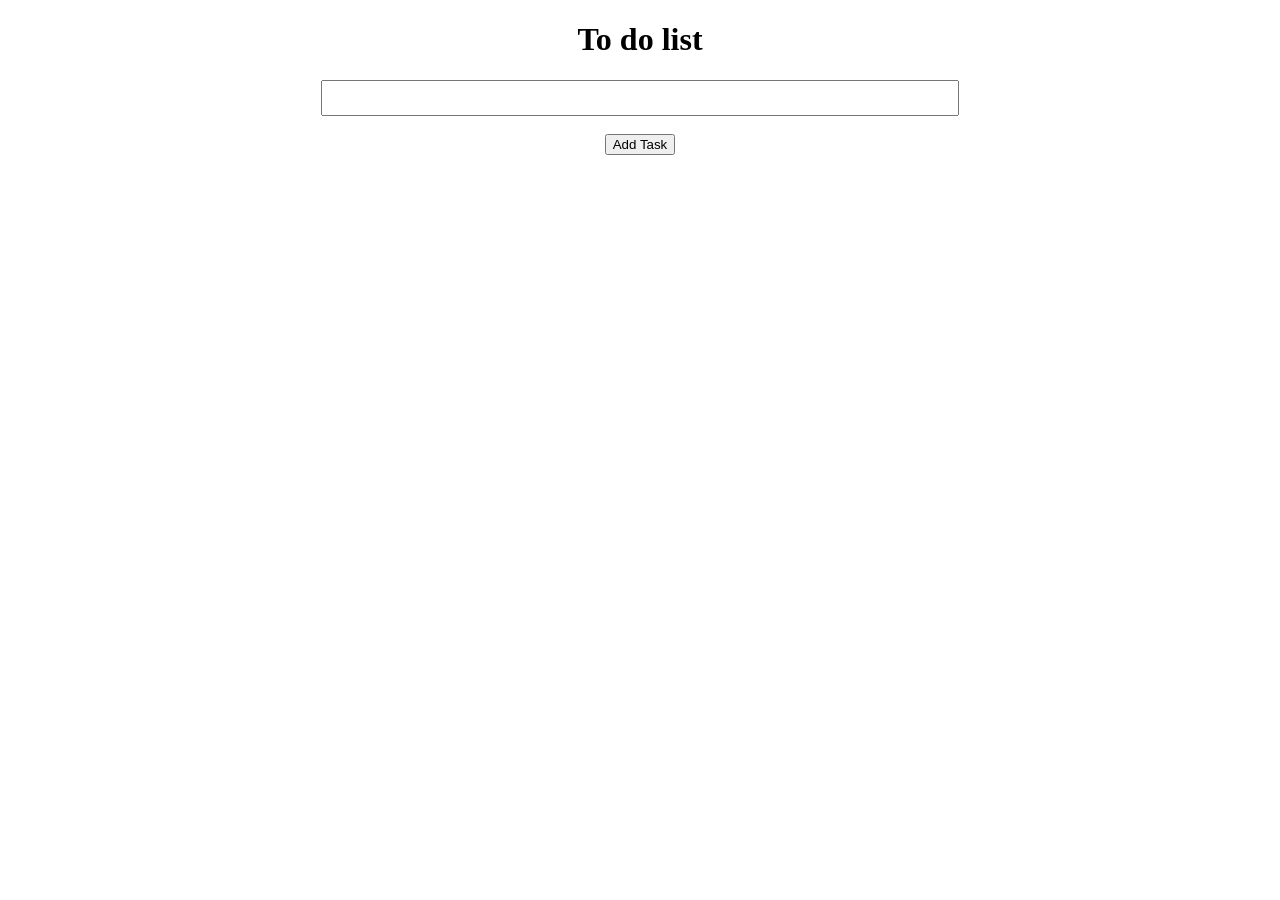
<file: to-do-list/index.html>
<!DOCTYPE html>
<html lang="en">
<head>
    <meta charset="UTF-8">
    <meta name="viewport" content="width=device-width, initial-scale=1.0">
    <title>Document</title>
    <link rel="stylesheet" href="style.css">
</head>

<body>
    <h1>To do list</h1>
    <div>
    <input id="userInput" type="text" ><br>
    <button id="addButton" > Add Task</button>
    <ul id="list" ></ul>
    </div>

    <script src="script.js"></script>
</body>
</html>
</file>
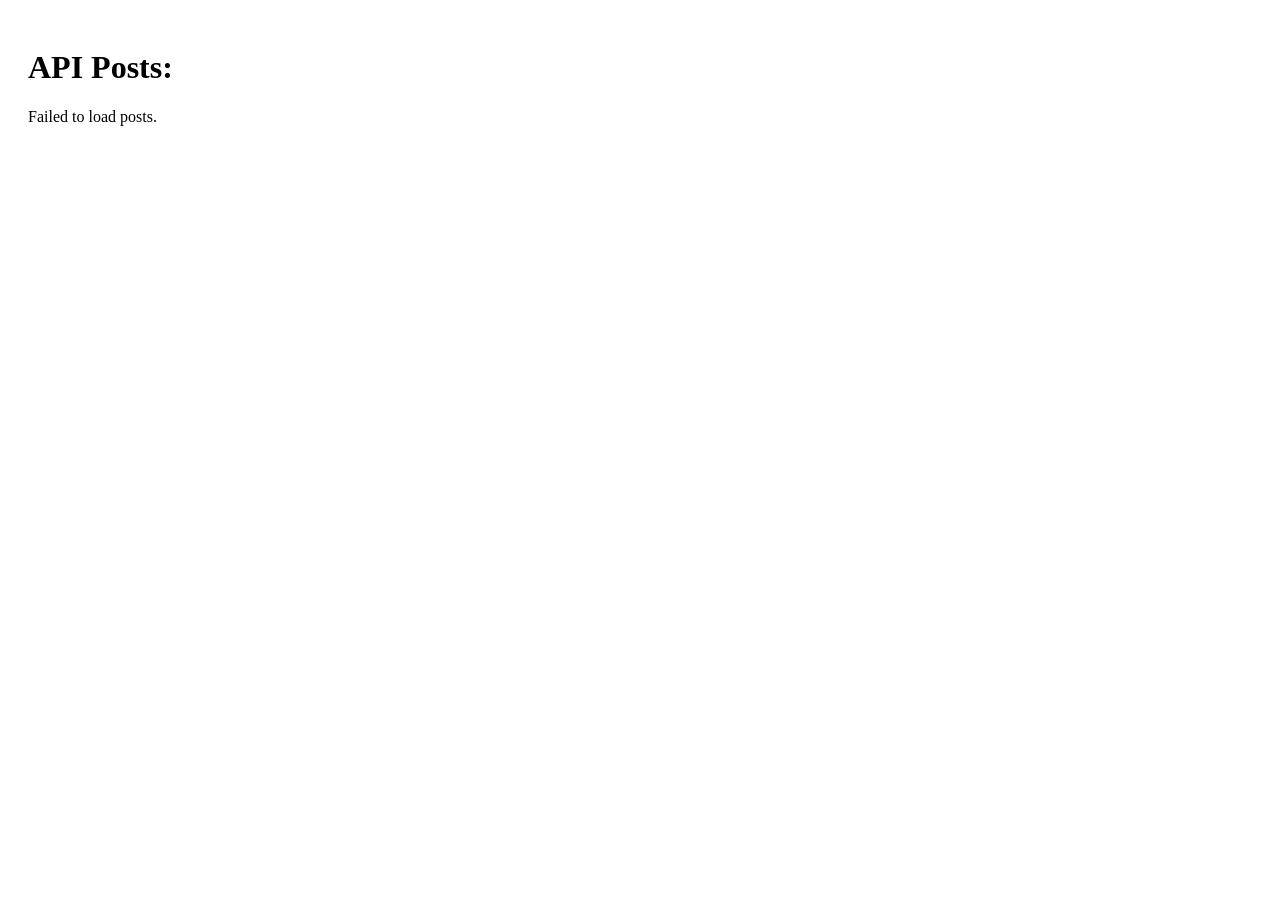
<file: api-task/new-task/index.html>
<!DOCTYPE html>
<html lang="en">
<head>
    <meta charset="UTF-8">
    <meta name="viewport" content="width=device-width, initial-scale=1.0">
    <title>Document</title>
    <link rel="stylesheet" href="style.css">
</head>
<body>
    <h1>API Posts:</h1>
    <div id="posts"></div>

    <script src="script.js"></script>
</body>
</html>
</file>
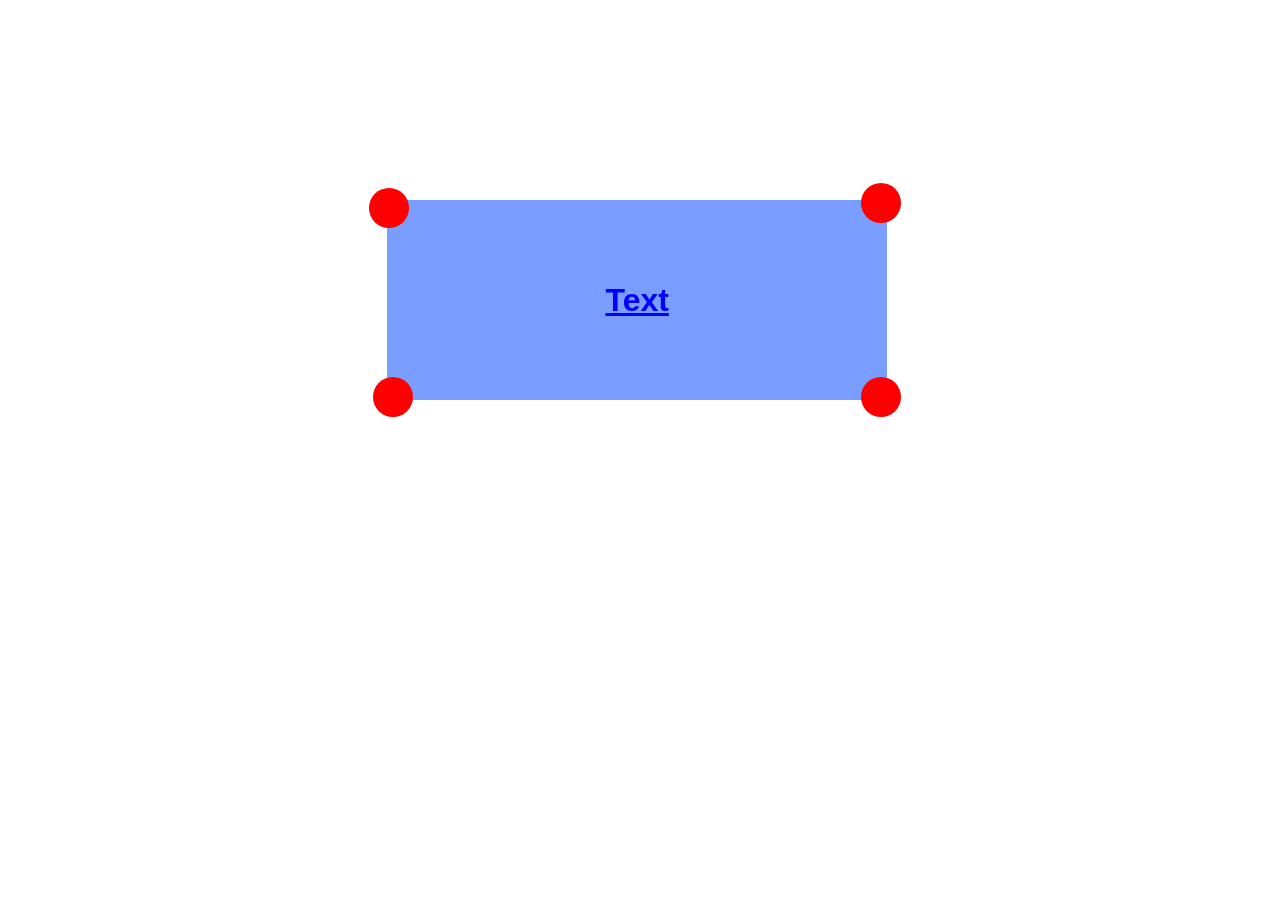
<file: drawing-1.html>
<!DOCTYPE html>
<html lang="en">
<head>
    <meta charset="UTF-8">
    <meta name="viewport" content="width=device-width, initial-scale=1.0">
    <title>Document</title>
    <!-- <link rel="stylesheet" href="style.css"> -->
</head>

<style>
    .drawing-1{
        height: 200px;
        width: 500px;
        display: flex;
        justify-content: center;
        align-items: center;
        background-color: #799EFF;
        position: relative;
        margin: 200px;
        margin-left: 30%;


    }

    .drawing-1 h1{
        color: blue;
        font-family: 'Gill Sans', 'Gill Sans MT', Calibri, 'Trebuchet MS', sans-serif;
        text-decoration: underline;
    }
        
    
    .circle-1, .circle-2, .circle-3, .circle-4{
        background-color: red;
        height: 40px;
        width: 40px;
        border-radius: 20px;
    }
    .circle-1{
    position: absolute;
    top: -12px;
    left: -18px;
    }
     .circle-2{
    position: absolute;
    bottom: -17px;
    left: -14px;
    } 
     .circle-3{
    position: absolute;
    top: -17px;
    right: -14px;
    } 

     .circle-4{
    position: absolute;
    bottom: -17px;
    right: -14px;
     } 
</style>

<body>
<div class="drawing-1" >
<h1>Text</h1>   
<div class="circle-1" ></div>
<div class="circle-2" ></div>
<div class="circle-3" ></div>
<div class="circle-4" ></div>
</div>
   
</body>
</html>
</file>
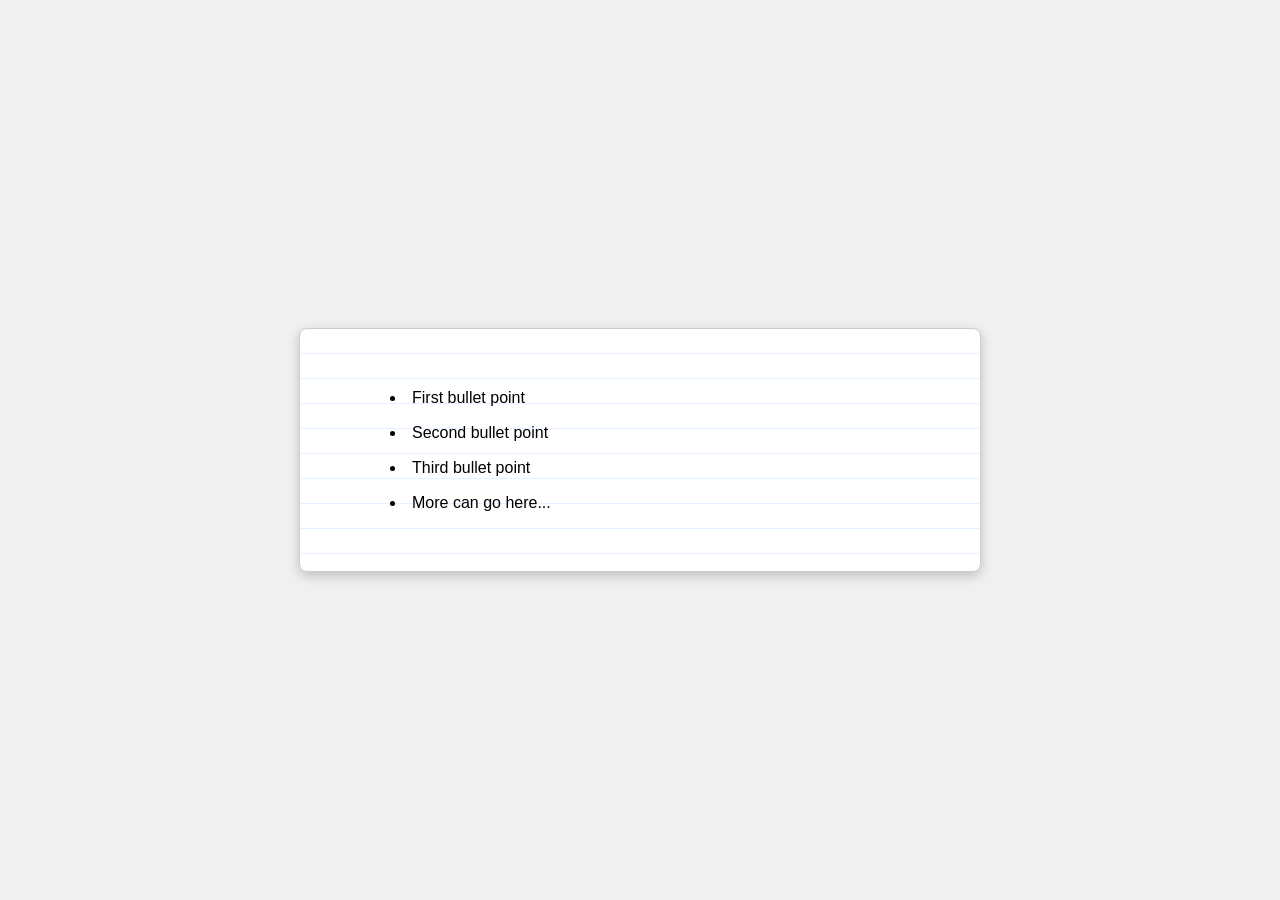
<file: drawing-2.html>
<!DOCTYPE html>
<html lang="en">
<head>
    <meta charset="UTF-8">
    <meta name="viewport" content="width=device-width, initial-scale=1.0">
    <title>Document</title>
</head>
<style>
body {
  background: #f0f0f0;
  display: flex;
  justify-content: center;
  align-items: center;
  height: 100vh;
  margin: 0;
  font-family: 'Arial', sans-serif;
}

.paper {
  width: 600px;
  padding: 40px;
  background: repeating-linear-gradient(
    white,
    white 24px,
    #cce5ff 25px
  );
  box-shadow: 0 4px 12px rgba(0,0,0,0.2);
  border: 1px solid #ccc;
  line-height: 25px;
  border-radius: 8px;
  list-style-position: inside;
}

.paper ul {
  padding-left: 50px;
}

.paper li {
  margin-bottom: 10px;
}

    /* .paper-parent{
        height: 200px;
        width: 500px;
        background-color: white;
    }

    *{
        background-color: black;
    }

    .circle-5{
 height: 20px;
 width: 20px;
 border-radius: 10px;
 color: aqua;   
    position: absolute;
    top: 235px;
    left: 12px;
}
.line{
    border: none;
    height: 2px;
    background-color: grey; width: 40.5%;
    position: absolute;
    top: 275px;
    right: 722px;
} */
</style>
<body>

    <div class="paper">
  <ul>
    <li>First bullet point</li>
    <li>Second bullet point</li>
    <li>Third bullet point</li>
    <li>More can go here...</li>
  </ul>
</div>

<!-- <div
class="paper-parent">
<div class="circle-5">
</div>
<div class="line"></div>
<div class="circle-6">
</div>
<div class="circle-7">
</div>
</div> -->
    
</body>
</html>
</file>
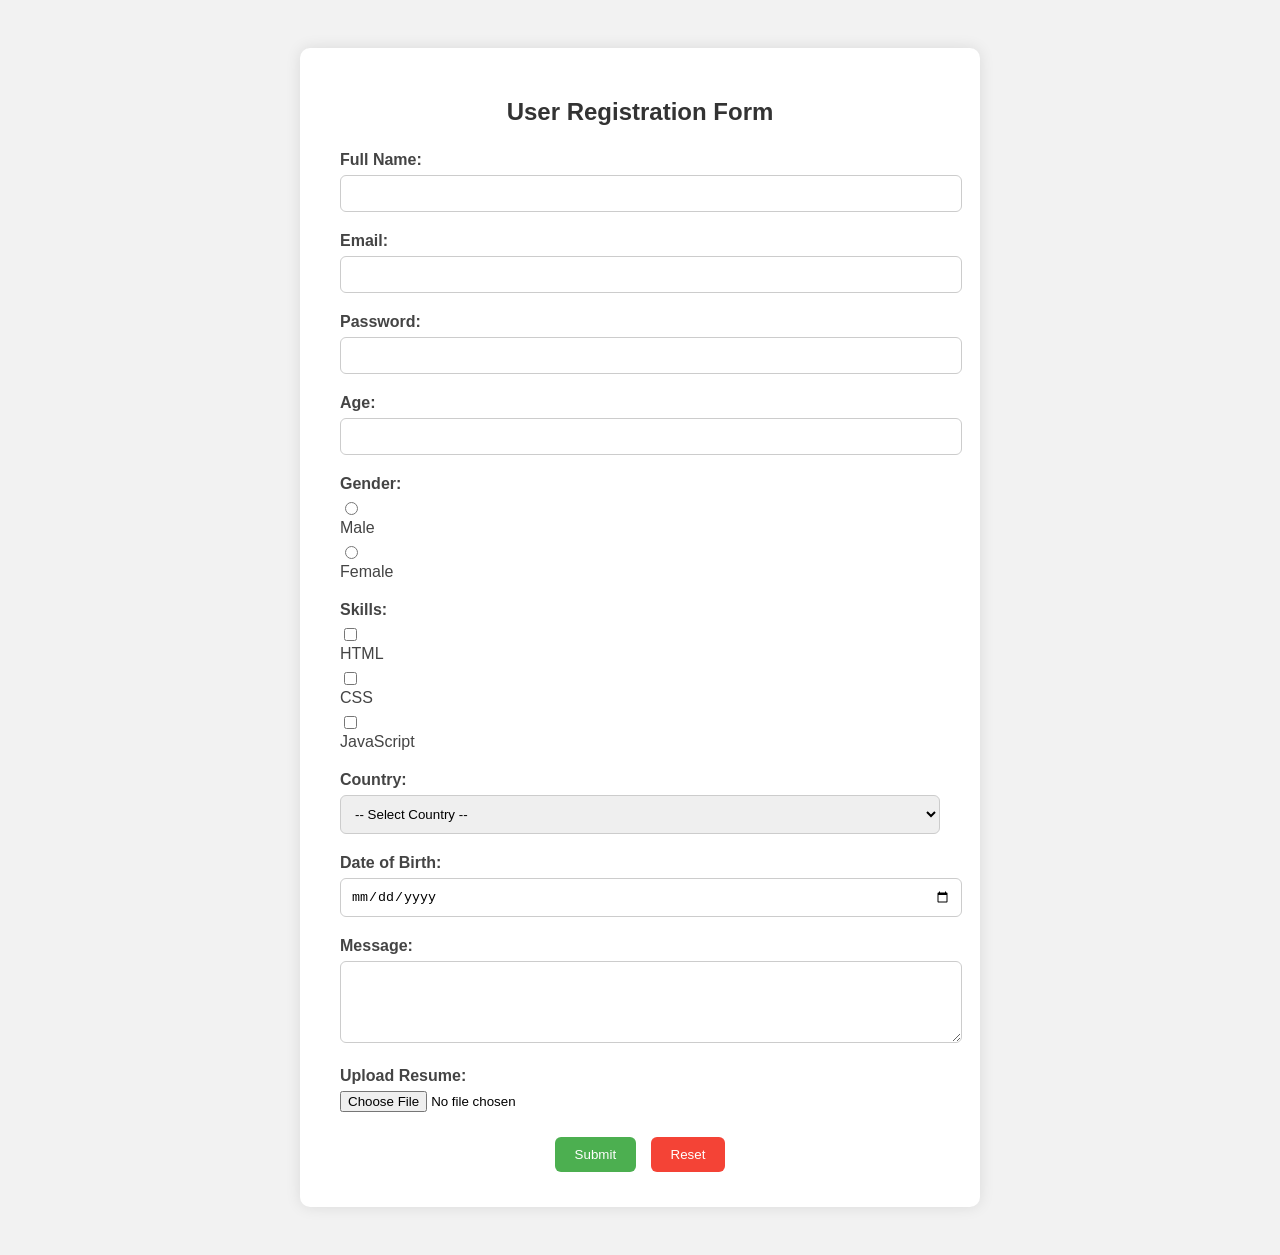
<file: form-2.html>
<!DOCTYPE html>
<html lang="en">
<head>
  <meta charset="UTF-8">
  <title>User Registration Form</title>
  <link rel="stylesheet" href="form-2-style.css">
</head>
<body>
  <div class="form-container">
    <h2>User Registration Form</h2>

    <form action="/submit-form" method="post" enctype="multipart/form-data">
      
      <label for="fullname">Full Name: </label>
      <input type="text" id="fullname" name="fullname" minlength="4" maxlength="10" required >

      <label for="email">Email:</label>
      <input type="email" id="email" name="email" required>

      <label for="password">Password:</label>
      <input type="password" id="password" name="password" required>

      <label for="age">Age:</label>
      <input type="number" id="age" name="age" min="1" max="100">

      <label>Gender:</label>
      <div class="radio-group">
        <input type="radio" id="male" name="gender" value="Male">
        <label for="male">Male</label>
        <input type="radio" id="female" name="gender" value="Female">
        <label for="female">Female</label>
      </div>

      <label>Skills:</label>
      <div class="checkbox-group">
        <input type="checkbox" id="html" name="skills" value="HTML">
        <label for="html">HTML</label>
        <input type="checkbox" id="css" name="skills" value="CSS">
        <label for="css">CSS</label>
        <input type="checkbox" id="js" name="skills" value="JavaScript">
        <label for="js">JavaScript</label>
      </div>

      <label for="country">Country:</label>
      <select id="country" name="country">
        <option value="">-- Select Country --</option>
        <option value="india">India</option>
        <option value="usa">USA</option>
        <option value="uk">UK</option>
      </select>

      <label for="dob">Date of Birth:</label>
      <input type="date" id="dob" name="dob">

      <label for="message">Message:</label>
      <textarea id="message" name="message" rows="4"></textarea>

      <label for="resume">Upload Resume:</label>
      <input type="file" id="resume" name="resume">

      <div class="btn-group">
        <input type="submit" value="Submit">
        <input type="reset" value="Reset">
      </div>
    </form>
  </div>

</body>
</html>
</file>
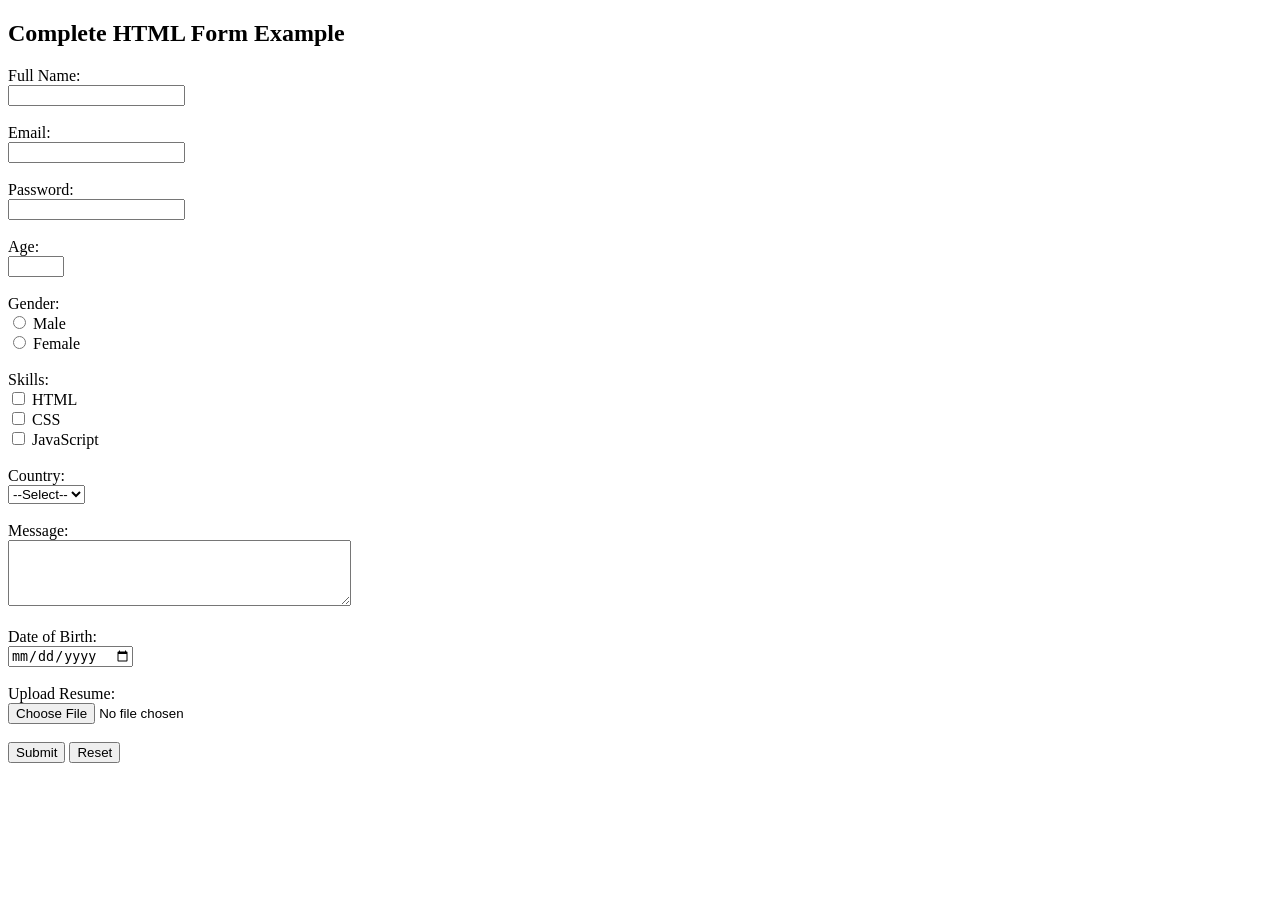
<file: form.html>
<!DOCTYPE html>
<html lang="en">
<head>
    <meta charset="UTF-8">
    <meta name="viewport" content="width=device-width, initial-scale=1.0">
    <title>Document</title>
</head>
<body>
     <h2>Complete HTML Form Example</h2>

  <form action="/submit-form" method="post" enctype="multipart/form-data">

    <!-- Text Input -->
    <label for="fullname">Full Name:</label><br>
    <input type="text" id="fullname" name="fullname" required><br><br>

    <!-- Email -->
    <label for="email">Email:</label><br>
    <input type="email" id="email" name="email" required><br><br>

    <!-- Password -->
    <label for="password">Password:</label><br>
    <input type="password" id="password" name="password" required><br><br>

    <!-- Number -->
    <label for="age">Age:</label><br>
    <input type="number" id="age" name="age" min="1" max="100"><br><br>

    <!-- Radio Buttons -->
    <label>Gender:</label><br>
    <input type="radio" id="male" name="gender" value="male">
    <label for="male">Male</label><br>
    <input type="radio" id="female" name="gender" value="female">
    <label for="female">Female</label><br><br>

    <!-- Checkboxes -->
    <label>Skills:</label><br>
    <input type="checkbox" id="html" name="skills" value="HTML">
    <label for="html">HTML</label><br>
    <input type="checkbox" id="css" name="skills" value="CSS">
    <label for="css">CSS</label><br>
    <input type="checkbox" id="js" name="skills" value="JavaScript">
    <label for="js">JavaScript</label><br><br>

    <!-- Dropdown -->
    <label for="country">Country:</label><br>
    <select id="country" name="country">
      <option value="">--Select--</option>
      <option value="india">India</option>
      <option value="usa">USA</option>
      <option value="uk">UK</option>
    </select><br><br>

    <!-- Textarea -->
    <label for="message">Message:</label><br>
    <textarea id="message" name="message" rows="4" cols="40"></textarea><br><br>

    <!-- Date Picker -->
    <label for="dob">Date of Birth:</label><br>
    <input type="date" id="dob" name="dob"><br><br>

    <!-- File Upload -->
    <label for="resume">Upload Resume:</label><br>
    <input type="file" id="resume" name="resume"><br><br>

    <!-- Buttons -->
    <input type="submit" value="Submit">
    <input type="reset" value="Reset">

  </form>

</body>
</html>
</file>
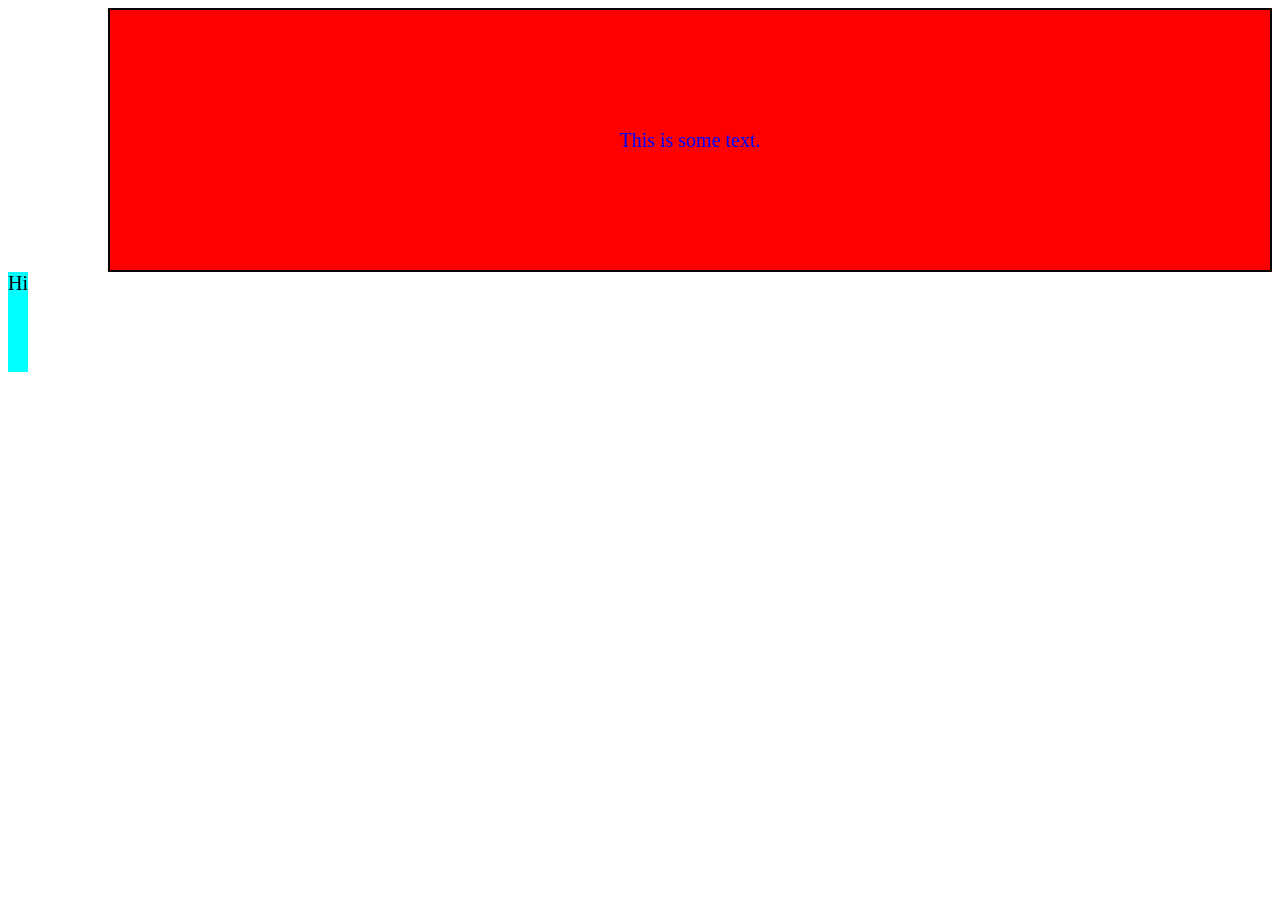
<file: practice-set-2.html>
<!DOCTYPE html>
<html lang="en">
<head>
    <meta charset="UTF-8">
    <meta name="viewport" content="width=device-width, initial-scale=1.0">
    <title>Document</title>
    <link rel="stylesheet" href="stylesheet-2.css">
</head>
<body>
<div class="container" > 
    <p>This is some text.</p>
 
</div>
<div class="container-2"> Hi</div>
</body>
</html>
</file>
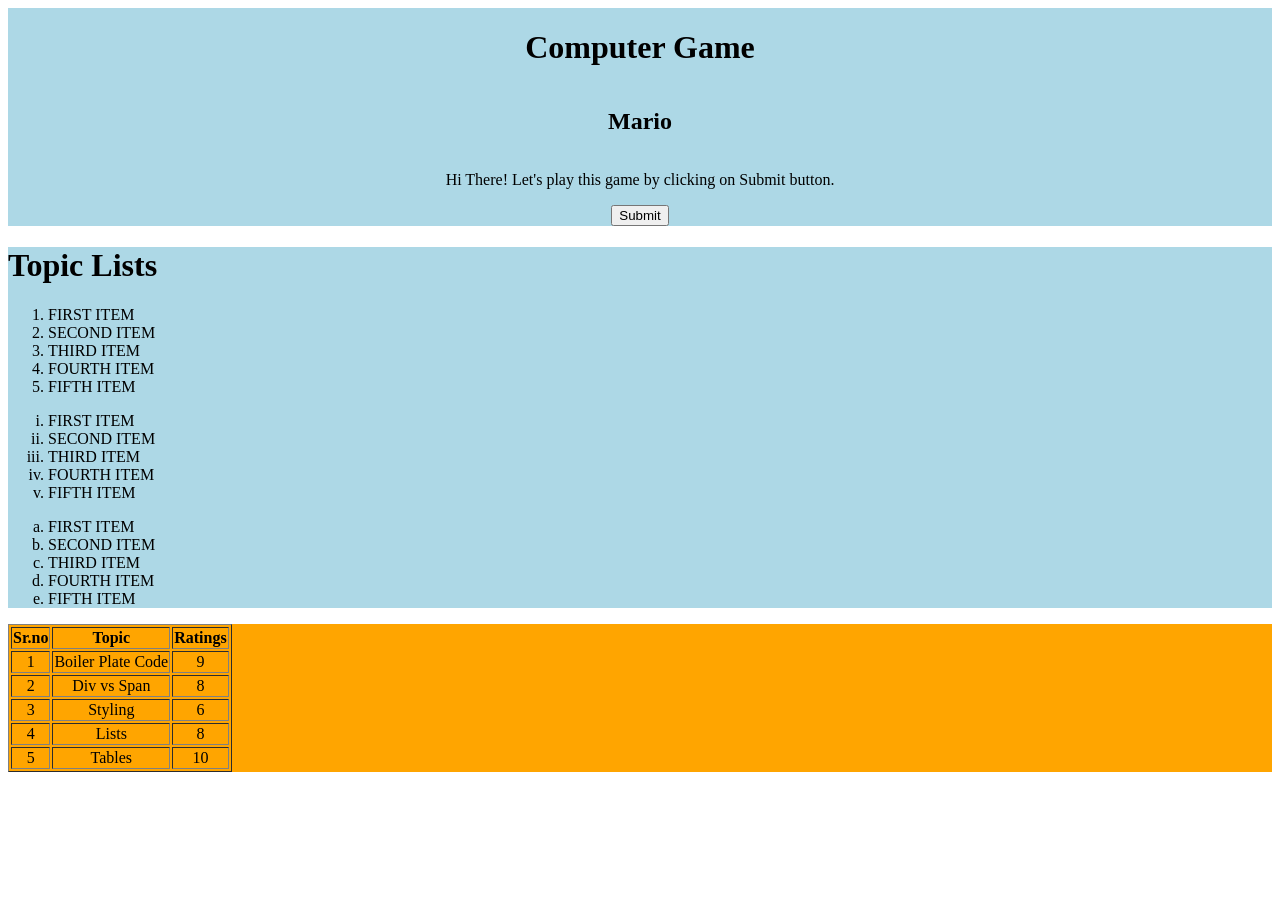
<file: practice.html>
<!DOCTYPE html>
<html lang="en">
<head>
    <meta charset="UTF-8">
    <meta name="viewport" content="width=device-width, initial-scale=1.0">
    <title>My Website</title>
    <link rel="icon" href="https://encrypted-tbn0.gstatic.com/images?q=tbn:ANd9GcQoFRQjM-wM_nXMA03AGDXgJK3VeX7vtD3ctA&s" type="image/x-icon">
</head>
<style>
.game {
    background-color: lightblue;
    display: flex;
    flex-direction: column;
    justify-content: center;
    align-items: center;
}

.list-of-items{
    background-color: lightblue;
    list-style-type: decimal;
    
}

.first-list{
    list-style-type: decimal;
}

.second-list{
    list-style-type: lower-roman;
}

.third-list{
    list-style-type: lower-alpha;
}

.table-styling{
    text-align: center;
    background-color: orange;
    
}
/* *{margin: 0;
padding: 0;} */

</style>
<body>
    <div class="game">
    <h1>Computer Game</h1>
    <h2>Mario</h2>
    <p>Hi There! Let's play this game by clicking on Submit button.</p>
    <button>Submit</button>
    </div>

    <div class="list-of-items">

        <h1>Topic Lists</h1>
    <ul class="first-list">
        <li> FIRST ITEM</li>
        <li>SECOND ITEM</li>
        <li>THIRD ITEM</li>
        <li>FOURTH ITEM</li>
        <li>FIFTH ITEM</li>
    </ul>

    <ul class="second-list">
        <li> FIRST ITEM</li>
        <li>SECOND ITEM</li>
        <li>THIRD ITEM</li>
        <li>FOURTH ITEM</li>
        <li>FIFTH ITEM</li>
    </ul>

     <ul class="third-list">
        <li> FIRST ITEM</li>
        <li>SECOND ITEM</li>
        <li>THIRD ITEM</li>
        <li>FOURTH ITEM</li>
        <li>FIFTH ITEM</li>
    </ul>
    </div>

    <div class="table-styling">
        <table border="1">
            <thead>
                <tr>
                <th>Sr.no</th>
                <th>Topic</th>
                <th>Ratings</th>
                </tr>
            </thead>
            <tbody>
                <tr>
                <td>1</td>
                <td>Boiler Plate Code</td>
                <td>9</td>
                </tr>
            <tr>
                <td>2</td>
                <td>Div vs Span</td>
                <td>8</td>
            </tr>
            <tr>
                <td>3</td>
                <td>Styling</td>
                <td>6</td>
            </tr>
            <tr><td>4</td>
                <td>Lists</td>
                <td>8</td>
            </tr>
            <tr>
                <td>5</td>
                <td>Tables</td>
                <td>10</td>
            </tr>
        </tbody>
        </table>
    </div>

    <!-- <img src="https://gratisography.com/wp-content/uploads/2024/11/gratisography-augmented-reality-800x525.jpg" alt= img>
    <a href="https://www.w3schools.com">Visit W3Schools.com!</a> -->







</body>
</html>
</file>
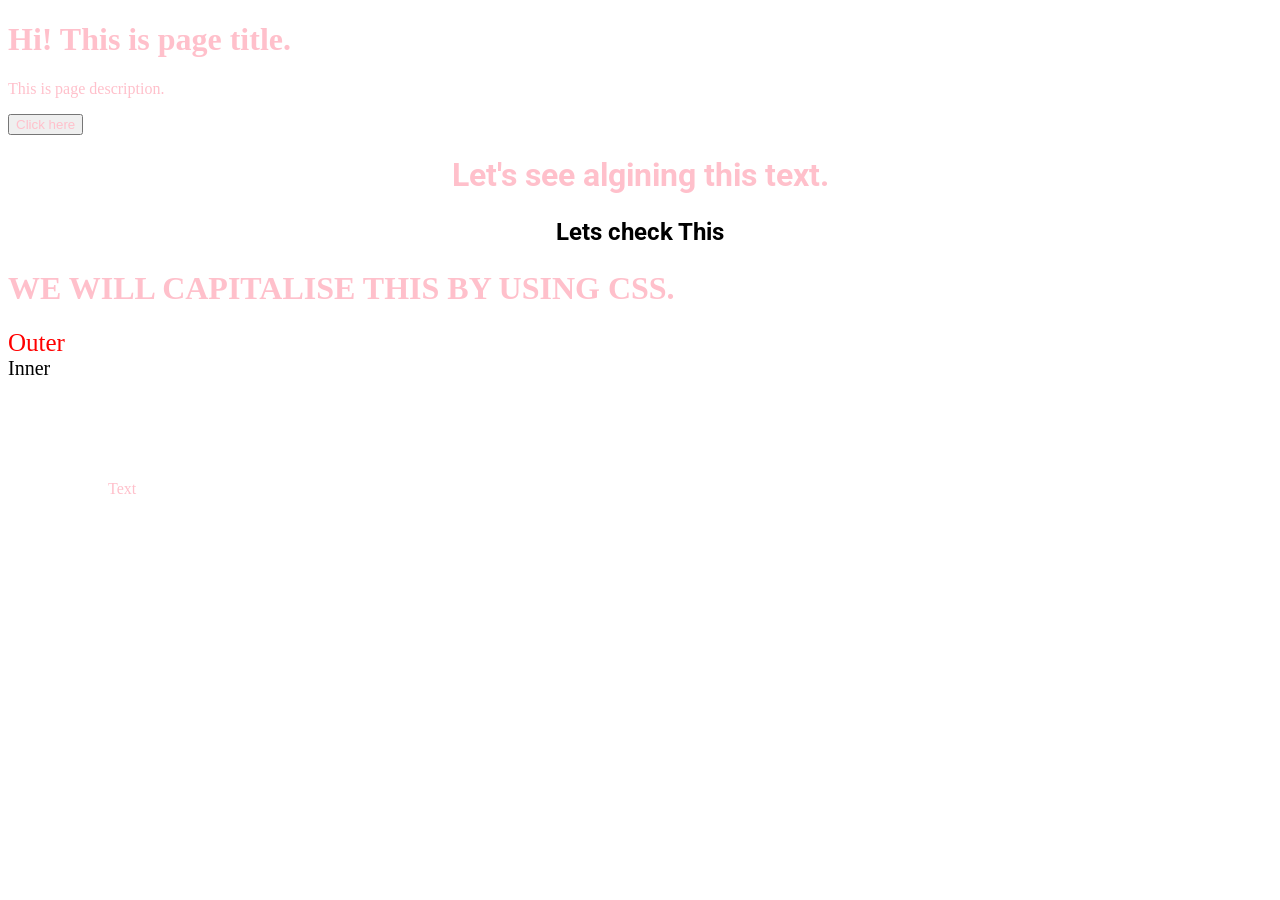
<file: selectors.html>
<!DOCTYPE html>
<html lang="en">
<head>
    <meta charset="UTF-8">
    <meta name="viewport" content="width=device-width, initial-scale=1.0">
    <title>Document</title>
     <link rel="stylesheet" href="selectors-style.css"> <!-- Linking CSS file -->
     <link rel="preconnect" href="https://fonts.googleapis.com">
<link rel="preconnect" href="https://fonts.gstatic.com" crossorigin>
<link href="https://fonts.googleapis.com/css2?family=Roboto:ital,wght@0,100..900;1,100..900&display=swap" rel="stylesheet">
     

     
     
</head>
<body>
    <h1>Hi! This is page title.</h1>
    <p>This is page description.</p>
    <button>Click here</button>
    <h1 class="test"> Let's see algining this text.</h1>
    <p class="test">Lets check This</p>
<h1 class="heading"> We will capitalise this by using css.</h1>

<div id="outer">Outer
    <div id="inner">Inner

    </div>
</div>

<div class="box-model">
Text
</div>



</body>
</html>
</file>
<file: to-do-list/style.css>
body{
    text-align: center;
    margin: 10px;
}

#userInput{
    width: 50%;
    height: 30px;
    display: block;       
    margin: 0 auto; 
}

.input{
    list-style-position: inside;
    position: absolute;
    left: 25%;
    
    

}
.completeButton{
    background-color: green;
    margin-left: 10px;
    margin-right: 10px;
}

.deleteButton{
    background-color: red;
    width: 70px;
}
</file>
<file: api-task/new-task/style.css>
body { 
      padding: 20px;
    }
    .post {
      background: lightblue;  
      padding: 10px;
      margin-bottom: 10px;
      border: 2px solid black;
      
    }
    .post h2 {
      font-size: 18px;
      margin-bottom: 10px;
      color: black;
    }
    .post p {
      color: grey;
    }
</file>
<file: style.css>
.drawing-1{
    background-color: red;
    height: 400px;
    width: 500px;
    
}

.drawing-1 h1{
    justify-content: flex-end;
}

h1{
    text-decoration: blink;
}

.heading{
    text-transform: capitalize;
}
</file>
<file: form-2-style.css>
body {
      font-family: 'Segoe UI', Tahoma, Geneva, Verdana, sans-serif;
      background: #f2f2f2;
      padding: 40px;
    }

    .form-container {
      max-width: 600px;
      margin: auto;
      background: #fff;
      padding: 30px 40px;
      border-radius: 10px;
      box-shadow: 0 0 15px rgba(0,0,0,0.1);
    }

    .form-container h2 {
      text-align: center;
      margin-bottom: 25px;
      color: #333;
    }

    label {
      display: block;
      margin-bottom: 6px;
      font-weight: bold;
      color: #444;
    }

    input[type="text"],
    input[type="email"],
    input[type="password"],
    input[type="number"],
    input[type="date"],
    select,
    textarea {
      width: 100%;
      padding: 10px;
      margin-bottom: 20px;
      border-radius: 6px;
      border: 1px solid #ccc;
      transition: border-color 0.3s ease;
    }

    input:focus,
    textarea:focus,
    select:focus {
      border-color: #4CAF50;
      outline: none;
    }

    .checkbox-group,
    .radio-group {
      margin-bottom: 20px;
    }

    .checkbox-group label,
    .radio-group label {
      font-weight: normal;
      margin-right: 10px;
    }

    input[type="file"] {
      margin-bottom: 20px;
    }

    .btn-group {
      text-align: center;
    }

    input[type="submit"],
    input[type="reset"] {
      background-color: #4CAF50;
      color: white;
      border: none;
      padding: 10px 20px;
      margin: 5px;
      border-radius: 6px;
      cursor: pointer;
      transition: background-color 0.3s ease;
    }

    input[type="reset"] {
      background-color: #f44336;
    }

    input[type="submit"]:hover,
    input[type="reset"]:hover {
      background-color: #333;
    }

    @media (min-width: 200px) and (max-width: 400px) {
  body {
    background-color: lightgreen;
  }
}
</file>
<file: stylesheet-2.css>
.container{
    color: blue;
    height: 100px;
    font-size: 20px;
    background-color: red;
    display: flex;
    justify-content: center;
    align-items: center;
    padding: 80px;
    border: 2px solid black;
    margin-left: 100px;
    
}
.container-2{
    background-color: aqua;
    height: 100px;
    font-size: 20px;
    margin:0px;
    position:absolute;
}
</file>
<file: selectors-style.css>
*{
    color: pink;
}
h1.colour{
    
    color: blue;
    background-color: orange;
    /* margin-bottom: 0; */
}

p.colour{
    /* margin-top: 0; */
    color: brown;
    background-color: magenta;
}


.test{
    text-align: center;
    font-family: "Roboto", sans-serif;
    /* text-decoration: line-through; */
}
p.test{
    text-align: center;    
    /* text-decoration: blue wavy underline; */
    color: black;
    font-size:x-large;
    font-weight: 700;
    
}

.heading{
    text-transform: uppercase;
    font-family:'Times New Roman', Times, serif ;
}

#outer{
    font-size: 25px;
    color: red;
}

#inner{
    font-size: 20px;
    color: black;
}
.box-model{
    margin: 100px;
    height: 100px;
    width: 100px;
    border: 30px;
    
}
</file>
